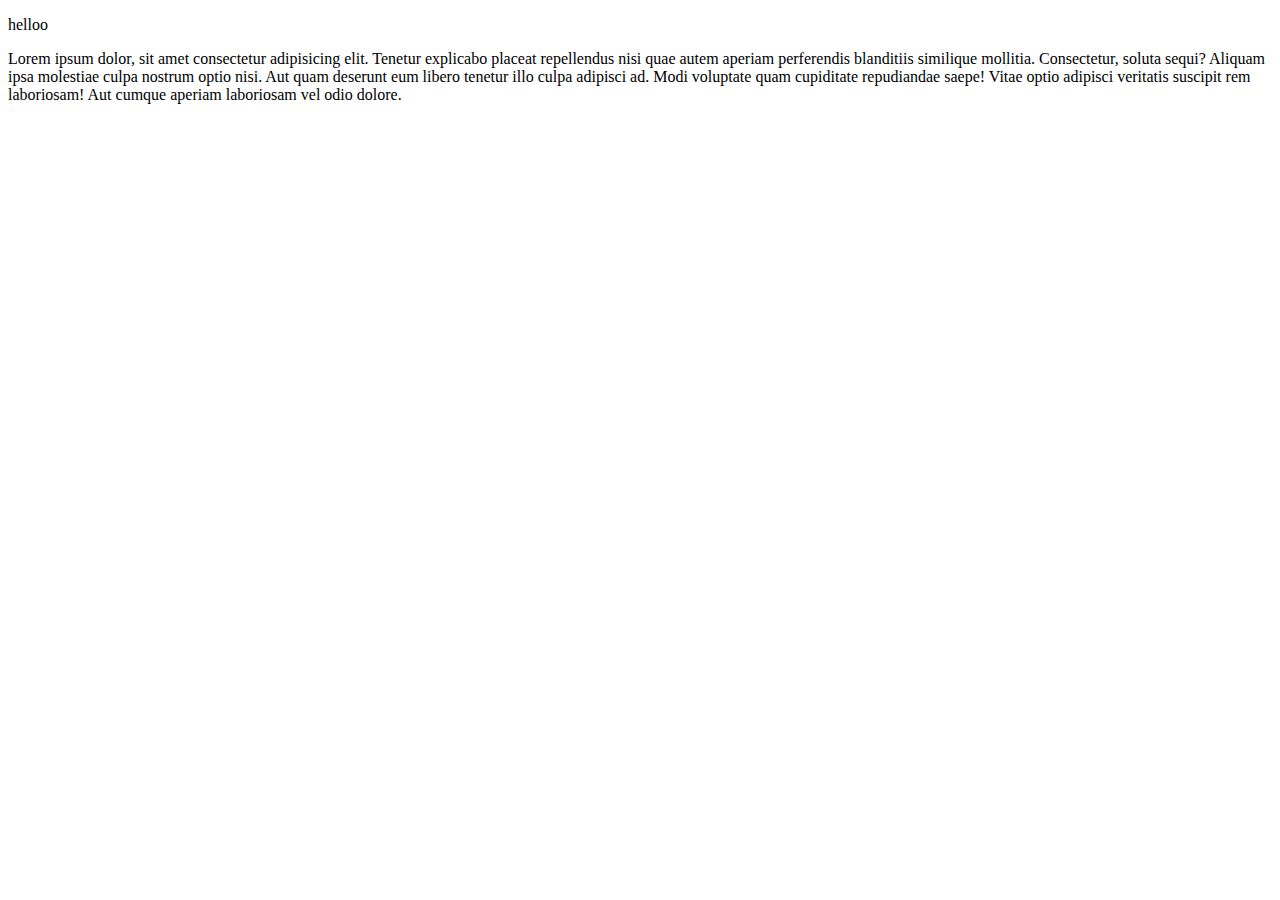
<file: index.html>
<!DOCTYPE html>
<html lang="en">
<head>
    <meta charset="UTF-8">
    <meta name="viewport" content="width=device-width, initial-scale=1.0">
    <title>Document</title>
</head>
<body>
    <p>helloo </p>
    <p>Lorem ipsum dolor, sit amet consectetur adipisicing elit. Tenetur explicabo placeat repellendus nisi quae autem aperiam perferendis blanditiis similique mollitia. Consectetur, soluta sequi? Aliquam ipsa molestiae culpa nostrum optio nisi.
    Aut quam deserunt eum libero tenetur illo culpa adipisci ad. Modi voluptate quam cupiditate repudiandae saepe! Vitae optio adipisci veritatis suscipit rem laboriosam! Aut cumque aperiam laboriosam vel odio dolore.</p>
</body>
</html>
</file>
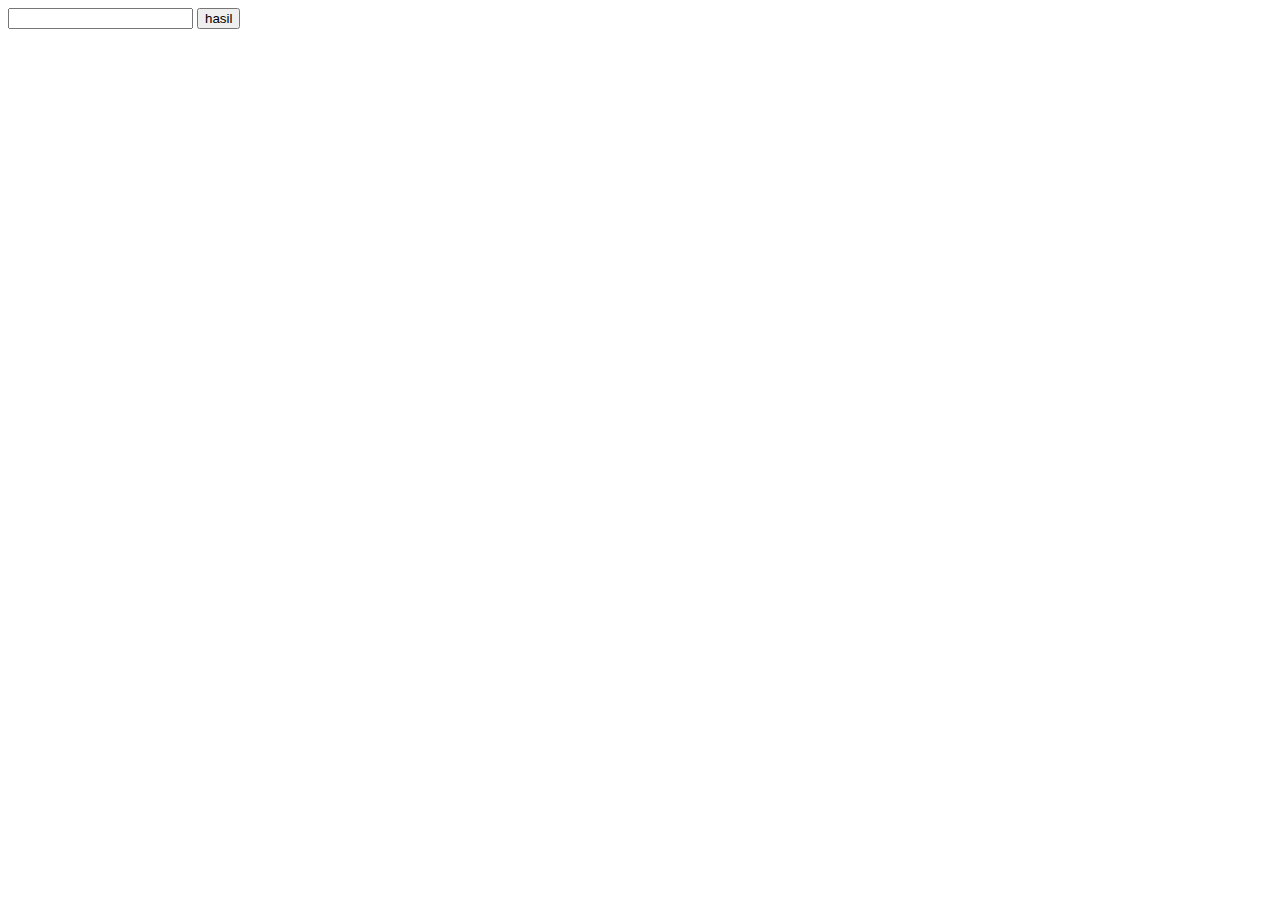
<file: tes.html>
<!DOCTYPE html>
<html lang="en">
<head>
    <meta charset="UTF-8">
    <meta name="viewport" content="width=device-width, initial-scale=1.0">
    <title>JS</title>
</head>
<body>
    <input type="text" name="nilai" id="nilai">
    <button onclick="liat()">hasil</button>

    <h2 id="hasil"></h2>
    
    <script>
        let nilai = document.getElementById('nilai');
        let hasil = document.getElementById('hasil');
        
        function liat() {
            
            if (nilai.value >= 80)  {
                hasil.innerHTML = 'pinter';
            }
            else{
                hasil.innerHTML = 'bljr';
    
            }
        }
    </script>
</body>
</html>
</file>
